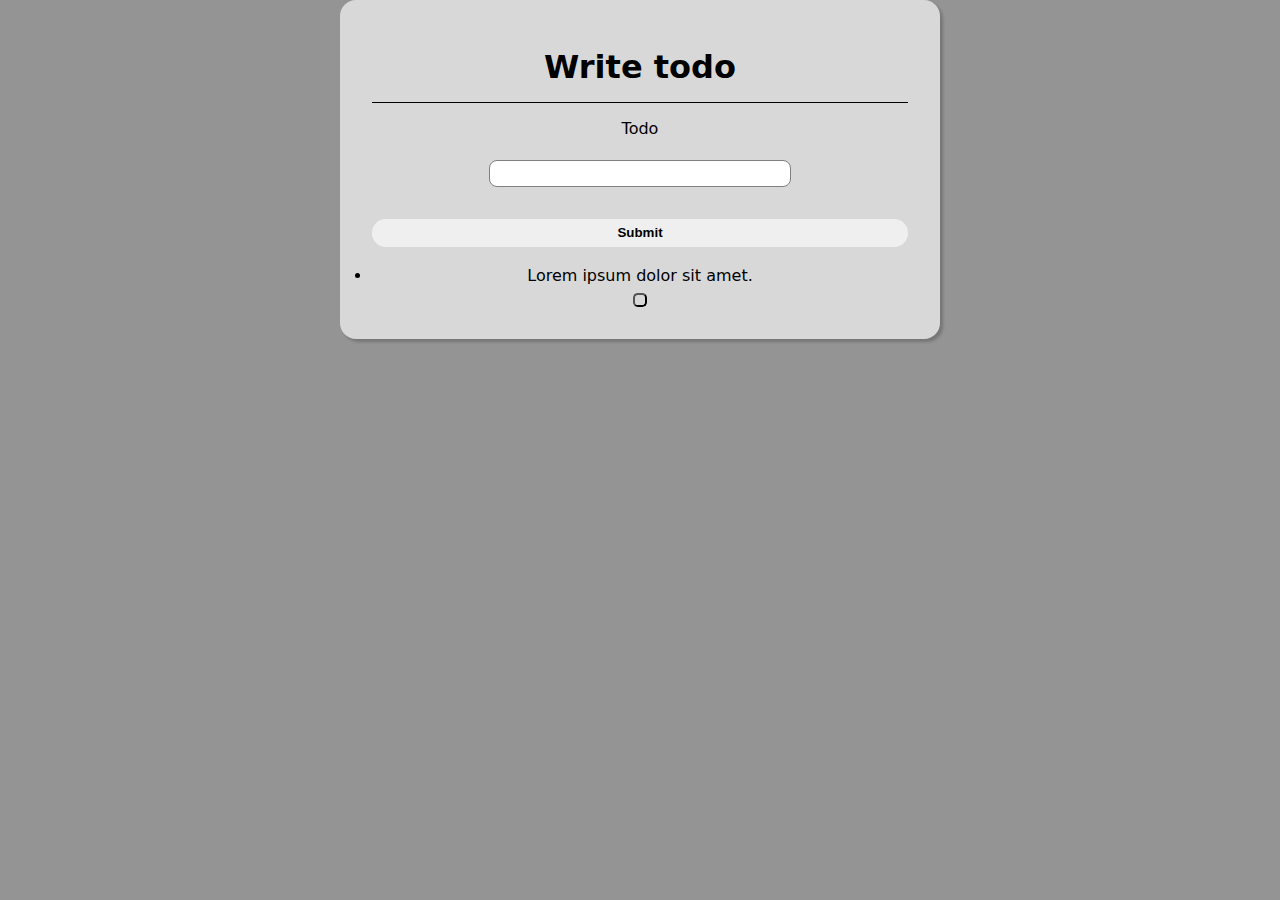
<file: alternativ-form-page/index.html>
<!DOCTYPE html>
<html lang="en">
<head>
    <meta charset="UTF-8">
    <meta name="viewport" content="width=device-width, initial-scale=1.0">
    <title>Document</title>
    <link rel="stylesheet" href="https://cdnjs.cloudflare.com/ajax/libs/font-awesome/6.4.2/css/all.min.css" integrity="sha512-z3gLpd7yknf1YoNbCzqRKc4qyor8gaKU1qmn+CShxbuBusANI9QpRohGBreCFkKxLhei6S9CQXFEbbKuqLg0DA==" crossorigin="anonymous" referrerpolicy="no-referrer" />
    <link rel="stylesheet" href="styles.css">
    <link rel="stylesheet" href="../global.css">
</head>
<body>
    
   
    <div class="container">

        <form id="todoForm">
            <div class="headline">
                <h1>Write todo</h1>
            </div>
            <div class="form-content">              
                <div class="input-group">
                    <i class="fa-solid fa-circle-check icon"></i>
                    <i class="fa-solid fa-circle-xmark icon"></i>
                    <label for="todoText" class="form-label">Todo</label> <br>
                    <input name="todoText" id="todoText" class="form-control"></input>
                    <div class="invalid-input">error msg</div>
                </div>
            </div>
            <button type="submit" id="submit-btn">Submit</button> <br> <br>
            <ul id=list-container>
                <div className="delete-container">
                    <li class="list-content">Lorem ipsum dolor sit amet.</li>
                    <button class="delete-button"></button>
                </div>
            </ul>
    </div>
        </form>

    


    <script src="script.js"></script>
</body>
</html>
</file>
<file: alternativ-form-page/styles.css>
* {
    margin: 0;
    padding: 0;
    box-sizing: border-box;
}
:root {
    --main-blue-color: rgb(11, 184, 241);
    --faded-blue-color: rgba(11, 184, 241, 0.514);
    --clr-bg: rgb(148, 148, 148);
    --clr-gray-form: #d8d8d8;
    --clr-error: rgb(175, 13, 13);
    --clr-success: rgb(6, 143, 6);
}

body {
    font-family: system-ui, -apple-system, BlinkMacSystemFont, 'Segoe UI', Roboto, Oxygen, Ubuntu, Cantarell, 'Open Sans', 'Helvetica Neue', sans-serif;
    /* display: flex; */
    /* margin-top: 10rem; */
    /* justify-content: center; */
    background-color: var(--clr-bg);
}

.container {
    /* width: 40%; */
    /* height: 100vh; */
    display: flex;
    justify-content: center;
    align-items: center;
    text-align: center;
}

#todoForm {
    /* height: 100vh; */
    padding: 2rem;
    background-color: var(--clr-gray-form);
    border-radius: 1rem;
    min-width: 600px;
    box-shadow: 3px 3px 3px #00000033;
}

.headline {
    padding: 1rem;
    border-bottom: 1px solid rgb(0, 0, 0);
}

.form-content {
    padding: 1rem;
}

.input-group {
    margin-bottom: 1rem;
    position: relative;
}

.form-label {
    display: block;
    margin-bottom: .2rem;
}

.form-control {
    width: 60%;
    padding: .3rem;
    border-radius: .5rem;
    border: 1px solid gray;
}

.invalid-input {
    color: var(--clr-error);
    font-size: .8rem;
    display: none;
}

.is-invalid .invalid-input {
    display: block;
}

.is-invalid .form-control {
    border-color: var(--clr-error);
    outline-color: var(--clr-error);
}

.is-valid .form-control {
    border-color: var(--clr-success);
    outline-color: var(--clr-success);
}

#list-container {
    display: flex;
    flex-direction: column;
    justify-content: center;
}

.delete-container {
    display: flex;
    justify-content: space-between;
    padding: .5rem;
}

.delete-button {
    background-color: transparent;
    padding: .3rem;
    cursor: pointer;
    border-radius: .3rem;
} && .delete-button:hover {
    background-color: var(--clr-error);
    color: white;
}
.icon {
    position: absolute;
    right: 0;
    top: 3.2rem;
    display: none;
}

.fa-circle-xmark {
    color: var(--clr-error)
}

.is-invalid .fa-circle-xmark {
    display: block;
    /* color: var(--clr-success); */
}

.fa-circle-check {
    color: var(--clr-success);
}

.is-valid .fa-circle-check {
    display: block;
}

#submit-btn {
    padding: .5em;
    border: 0;
    font-weight: bold;
    cursor: pointer;
    width: 100%;
    border-radius: 1rem;
}

.post-container {
    background-color: white;
}

.fa-solid .fa-trash {
    cursor: pointer;
}
</file>
<file: global.css>
:root {
    --main-blue-color: rgb(11, 184, 241);
    --faded-blue-color: rgba(11, 184, 241, 0.514);
    --bg-color: rgb(75, 75, 75);
    --gray-form-color: #888686;
}
.btn {
    border: none;
    background-color: var(--main-blue-color);
    color: white;
    padding: .5em;
    border: 3px solid white;
    cursor: pointer;
}
</file>
